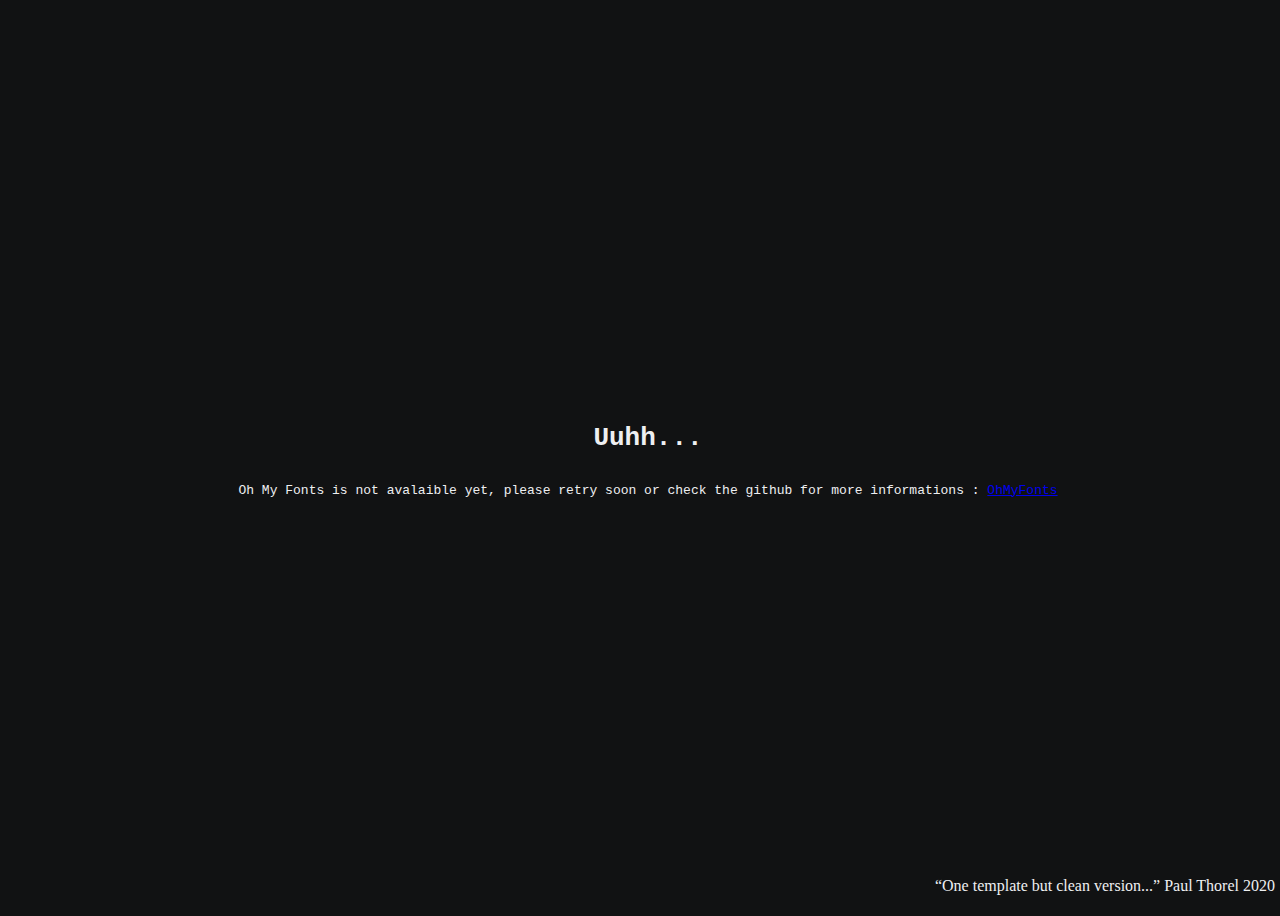
<file: index.html>
<!DOCTYPE html>
<html>
<head>
	<title>Oh oh...</title>
	<meta charset="utf-8">
	<link href="style.css" rel="stylesheet" type="text/css"/>
</head>
<body>
	<h1 id="maintext">Uuhh...</h1><p id="description">Oh My Fonts is not avalaible yet,
please retry soon or check the github for more informations : <a href="https://github.com/Paul-Thorel/HomeFonts/">OhMyFonts</a></p>


	<p id="legend">
		<q>One template but clean version...</q>
		Paul Thorel 2020
	</p>
</body>
</html>
</file>
<file: style.css>
body {height: 100vh; width: 100vw;
background-color: #111213;color:#eeeff1;
display:flex; flex-direction : column;
justify-content :center;
font-family:monospace;align-items:center;}

#legend{margin:0;position: absolute;bottom:5px;right:5px; font-family :fantasy,cursive;}
</file>
